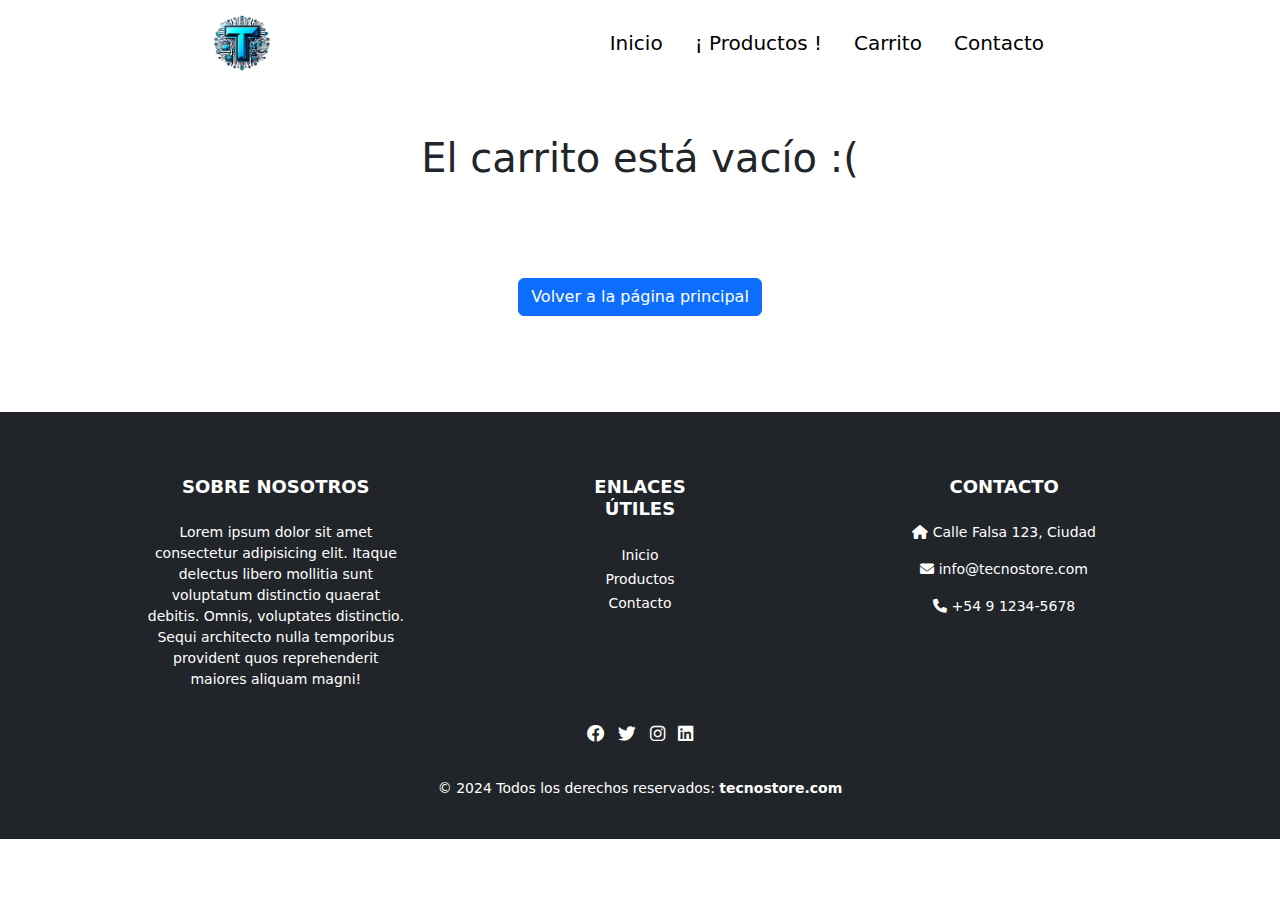
<file: pages/carrito.html>
<!DOCTYPE html>
<html lang="es">
  <head>
    <meta charset="UTF-8" />
    <meta name="viewport" content="width=device-width, initial-scale=1.0" />
    <!-- favicon -->
    <link rel="icon" type="image/png" href="/img/logo-tecnostore.png" />
    <title>TecnoStore</title>
    <!-- Bootstrap -->
    <link
      href="https://cdn.jsdelivr.net/npm/bootstrap@5.3.3/dist/css/bootstrap.min.css"
      rel="stylesheet"
      integrity="sha384-QWTKZyjpPEjISv5WaRU9OFeRpok6YctnYmDr5pNlyT2bRjXh0JMhjY6hW+ALEwIH"
      crossorigin="anonymous"
    />
    <!-- main css -->
    <link rel="stylesheet" href="/css/main.css" />
    <!-- productos css -->
    <link rel="stylesheet" href="/css/productos.css" />
    <!-- googlefonts -->
    <link rel="preconnect" href="https://fonts.googleapis.com" />
    <link rel="preconnect" href="https://fonts.gstatic.com" crossorigin />
    <link
      href="https://fonts.googleapis.com/css2?family=Mr+Dafoe&display=swap"
      rel="stylesheet"
    />
    <!-- FontAwasome -->
    <link
      rel="stylesheet"
      href="https://cdnjs.cloudflare.com/ajax/libs/font-awesome/6.0.0-beta3/css/all.min.css"
    />
  </head>
  <body>
    <div id="navbar"></div>
    <div class="container mt-5 mb-5" id="container">
      <div class="row">
        <div class="col-12">
          <h1 class="text-center">Carrito de Compras</h1>
        </div>
      </div>
      <div class="row">
        <div class="col-12">
          <table class="table table-striped" id="lista-carrito">
            <thead>
              <tr>
                <th scope="col">Producto</th>
                <th scope="col">Precio</th>
                <th scope="col">Cantidad</th>
                <th scope="col">Subtotal</th>
                <th scope="col">Acciones</th>
              </tr>
            </thead>
            <tbody id="carrito"></tbody>
          </table>
        </div>
      </div>
      <div class="row">
        <div class="col-12">
          <h3 class="text-end fs-4">Total: $<span id="total"></span></h3>
        </div>
      </div>
      <div class="row">
        <div class="col-12 text-center">
          <button class="btn btn-danger m-3 btn-lg" id="btnVaciarCarrito">
            Vaciar Carrito
          </button>
          <button
            class="btn btn-success m-3 btn-lg"
            id="btnComprar"
            data-bs-toggle="modal"
            data-bs-target="#exampleModal"
          >
            Comprar Carrito
          </button>
        </div>
      </div>
    </div>
    <div id="footer"></div>

    <!-- Modal -->
    <div
      class="modal fade"
      id="exampleModal"
      tabindex="-1"
      aria-labelledby="exampleModalLabel"
      aria-hidden="true"
    >
      <div class="modal-dialog modal-dialog-centered">
        <div class="modal-content">
          <div class="modal-header">
            <h1 class="modal-title fs-5" id="exampleModalLabel">
              Comprar Carrito
            </h1>
            <button
              type="button"
              class="btn-close"
              data-bs-dismiss="modal"
              aria-label="Close"
            ></button>
          </div>
          <div class="modal-body" id="modalBody">...</div>
        </div>
      </div>
    </div>

    <script src="/js/main.js"></script>
    <script src="https://code.jquery.com/jquery-3.5.1.slim.min.js"></script>
    <script src="https://cdn.jsdelivr.net/npm/@popperjs/core@2.9.3/dist/umd/popper.min.js"></script>
    <script src="https://maxcdn.bootstrapcdn.com/bootstrap/4.5.2/js/bootstrap.min.js"></script>
    <script
      src="https://cdn.jsdelivr.net/npm/bootstrap@5.3.3/dist/js/bootstrap.bundle.min.js"
      integrity="sha384-YvpcrYf0tY3lHB60NNkmXc5s9fDVZLESaAA55NDzOxhy9GkcIdslK1eN7N6jIeHz"
      crossorigin="anonymous"
    ></script>
    <script src="/js/carrito.js"></script>
  </body>
</html>
</file>
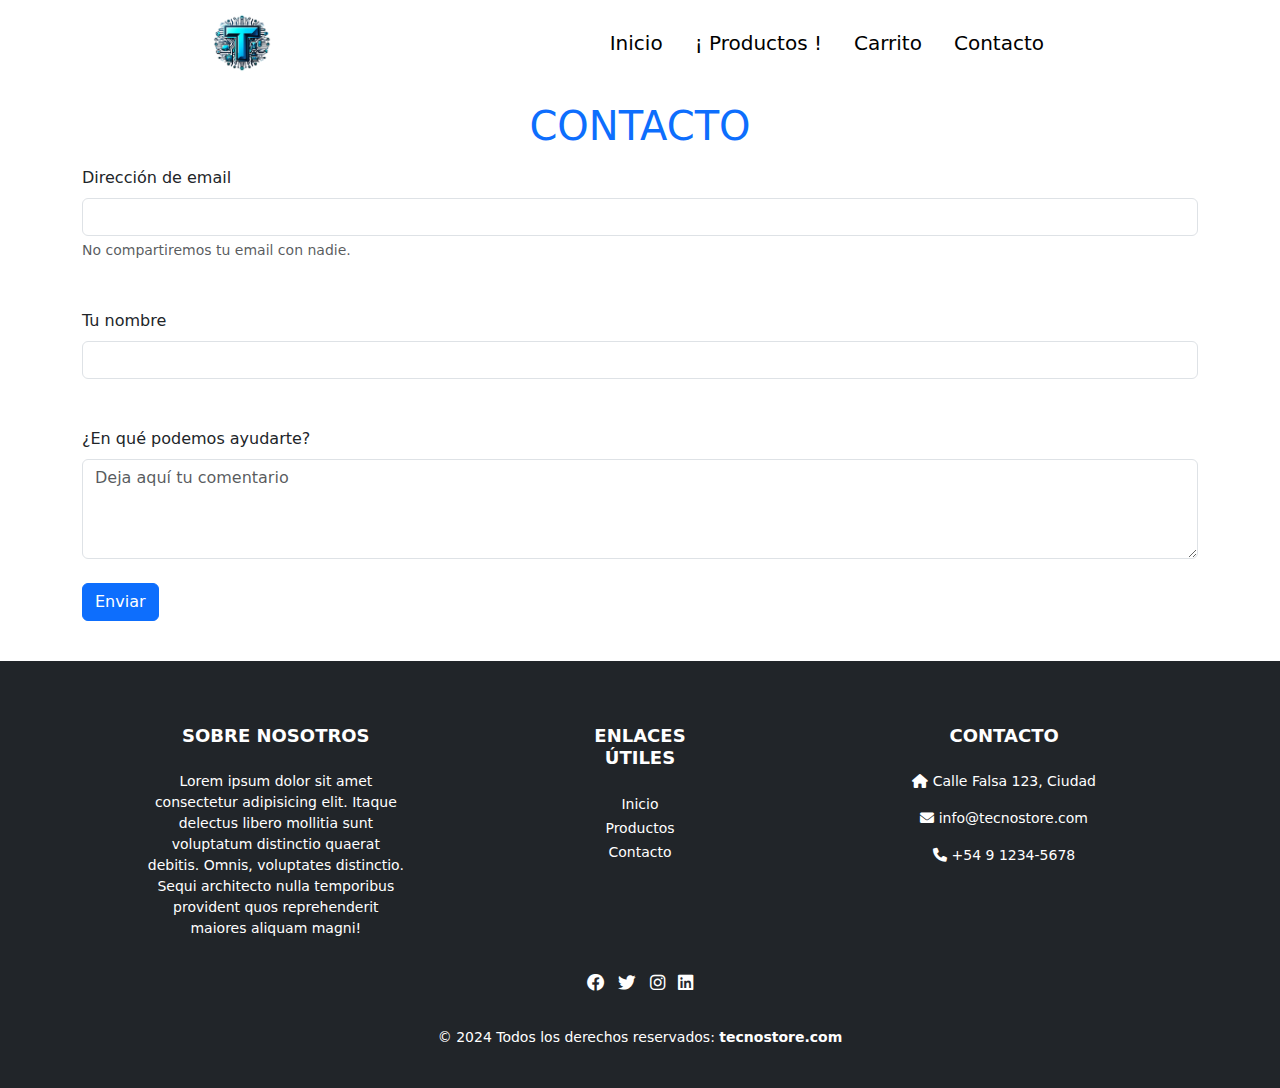
<file: pages/contacto.html>
<!DOCTYPE html>
<html lang="es">
  <head>
    <meta charset="UTF-8" />
    <meta name="viewport" content="width=device-width, initial-scale=1.0" />
    <!-- favicon -->
    <link rel="icon" type="image/png" href="/img/logo-tecnostore.png" />
    <title>TecnoStore</title>
    <!-- Bootstrap -->
    <link
      href="https://cdn.jsdelivr.net/npm/bootstrap@5.3.3/dist/css/bootstrap.min.css"
      rel="stylesheet"
      integrity="sha384-QWTKZyjpPEjISv5WaRU9OFeRpok6YctnYmDr5pNlyT2bRjXh0JMhjY6hW+ALEwIH"
      crossorigin="anonymous"
    />
    <!-- main css -->
    <link rel="stylesheet" href="/css/main.css" />
    <!-- productos css -->
    <link rel="stylesheet" href="/css/productos.css" />
    <!-- googlefonts -->
    <link rel="preconnect" href="https://fonts.googleapis.com" />
    <link rel="preconnect" href="https://fonts.gstatic.com" crossorigin />
    <link
      href="https://fonts.googleapis.com/css2?family=Mr+Dafoe&display=swap"
      rel="stylesheet"
    />
    <!-- FontAwasome -->
    <link
      rel="stylesheet"
      href="https://cdnjs.cloudflare.com/ajax/libs/font-awesome/6.0.0-beta3/css/all.min.css"
    />
  </head>
  <body>
    <div id="navbar"></div>
    <div class="container">
      <div>
        <h1 class="text-center mt-3 mb-3 text-primary">CONTACTO</h1>
        <form action="https://formspree.io/f/manyepzg" method="POST">
          <div class="mb-5">
            <label for="exampleInputEmail1" class="form-label"
              >Dirección de email</label
            >
            <input
              type="email"
              class="form-control"
              id="exampleInputEmail1"
              aria-describedby="emailHelp"
              name="email"
              required
            />
            <div id="emailHelp" class="form-text">
              No compartiremos tu email con nadie.
            </div>
          </div>
          <div class="mb-5">
            <label for="exampleInput" class="form-label">Tu nombre</label>
            <input
              type="text"
              class="form-control"
              id="exampleInput"
              name="nombre"
              required
            />
          </div>
          <div class="mb-4">
            <label for="floatingTextarea2" class="form-label"
              >¿En qué podemos ayudarte?</label
            >
            <textarea
              class="form-control"
              placeholder="Deja aquí tu comentario"
              id="floatingTextarea2"
              style="height: 100px"
              name="comentario"
              required
            ></textarea>
          </div>
          <button type="submit" class="btn btn-primary mb-3">Enviar</button>
        </form>
      </div>
    </div>
    <div id="footer"></div>

    <script src="/js/main.js"></script>
    <script src="https://code.jquery.com/jquery-3.5.1.slim.min.js"></script>
    <script src="https://cdn.jsdelivr.net/npm/@popperjs/core@2.9.3/dist/umd/popper.min.js"></script>
    <script src="https://maxcdn.bootstrapcdn.com/bootstrap/4.5.2/js/bootstrap.min.js"></script>
    <script
      src="https://cdn.jsdelivr.net/npm/bootstrap@5.3.3/dist/js/bootstrap.bundle.min.js"
      integrity="sha384-YvpcrYf0tY3lHB60NNkmXc5s9fDVZLESaAA55NDzOxhy9GkcIdslK1eN7N6jIeHz"
      crossorigin="anonymous"
    ></script>
  </body>
</html>
</file>
<file: css/main.css>
#navbar {
  margin: 0 200px;
}

@media (max-width: 992px) {
  #navbar {
    margin: 0 0;
  }
}

.no-style-link {
  text-decoration: none;
  color: inherit;
}

.destacado {
  font-size: 1.5rem;
  color: white;
  background-color: #ff4500;
  padding: 10px;
  text-align: center;
  border-radius: 5px;
  margin: 20px 0;
}

.mas-visto {
  font-size: 1.5rem;
  color: white;
  background-color: #009dff;
  padding: 10px;
  text-align: center;
  border-radius: 5px;
  margin: 20px 0;
}

.mr-dafoe-regular {
  font-family: "Mr Dafoe", cursive;
  font-weight: 400;
  font-style: normal;
}

.image-container {
  position: relative;
  display: inline-block;
}

.banner {
  display: block;
  border-radius: 15px;
  box-shadow: 0 0 10px rgba(0, 0, 0, 0.2);
}

.gradient-overlay {
  position: absolute;
  bottom: 0;
  left: 0;
  width: 100%;
  height: 50%;
  background: linear-gradient(to bottom, transparent, white);
  border-radius: 0 0 15px 15px;
  pointer-events: none;
  z-index: 1;
}
/* Carousel */
.carousel-control-prev-icon,
.carousel-control-next-icon {
  background-color: black;
  border-radius: 50%;
}

/* FOOTER */

footer {
  position: relative;
  background-color: #343a40;
  z-index: 1;
  padding-bottom: 50px;
}

footer a {
  color: #ffffff;
  transition: color 0.3s ease;
}

footer a:hover {
  color: #d4af37;
}

footer h5 {
  font-size: 18px;
  font-weight: 600;
}

footer p,
footer ul li a {
  font-size: 14px;
}

@media (min-width: 766px) and (max-width: 1025px) {
  .carousel {
    top: 60%;
  }
  .footer-spacing {
    margin-top: 40%;
  }
}

@media (min-width: 360px) and (max-width: 500px) {
  .carousel {
    top: 70%;
  }
  .footer-spacing {
    margin-top: 290%;
  }
}

@media (min-width: 500px) and (max-width: 765px) {
  .footer-spacing {
    margin-top: 250%;
  }
}
</file>
<file: css/productos.css>
.filter-buttons {
    margin-bottom: 20px;
    text-align: center;
    display: flex;
    justify-content: center;
    gap: 10px;
    flex-wrap: wrap;
}
  
.filter-buttons button {
    background-color: transparent;
    border: 2px solid #333;
    color: #333;
    padding: 10px 20px;
    font-size: 14px;
    border-radius: 30px;
    cursor: pointer;
    transition: background-color 0.3s, color 0.3s;
    outline: none;
}
  
  .filter-buttons button:hover {
    background-color: #333;
    color: #fff;
}

.productos-container {
    display: flex;
    flex-wrap: wrap;
    justify-content: center;
    gap: 20px;
}

.producto-card {
    background-color: #fff;
    border: 1px solid #e0e0e0;
    border-radius: 8px;
    overflow: hidden;
    width: 220px;
    transition: transform 0.3s;
}

.producto-card:hover {
    transform: scale(1.05);
}

.card-link {
    text-decoration: none;
    color: inherit;
    display: flex;
    flex-direction: column;
    align-items: center;
    padding: 15px;
}

.producto-card img {
    width: 100%;
    height: auto;
    object-fit: cover;
}

.producto-info {
    text-align: center;
    padding: 10px 0;
}

h3 {
    font-size: 16px;
    font-weight: bold;
    color: #333;
}

.precio {
    font-size: 18px;
    color: #00a650;
}

@media (max-width: 768px) {
.producto-card {
    width: 45%;
}
}

@media (max-width: 480px) {
.producto-card {
    width: 90%;
}
}
</file>
